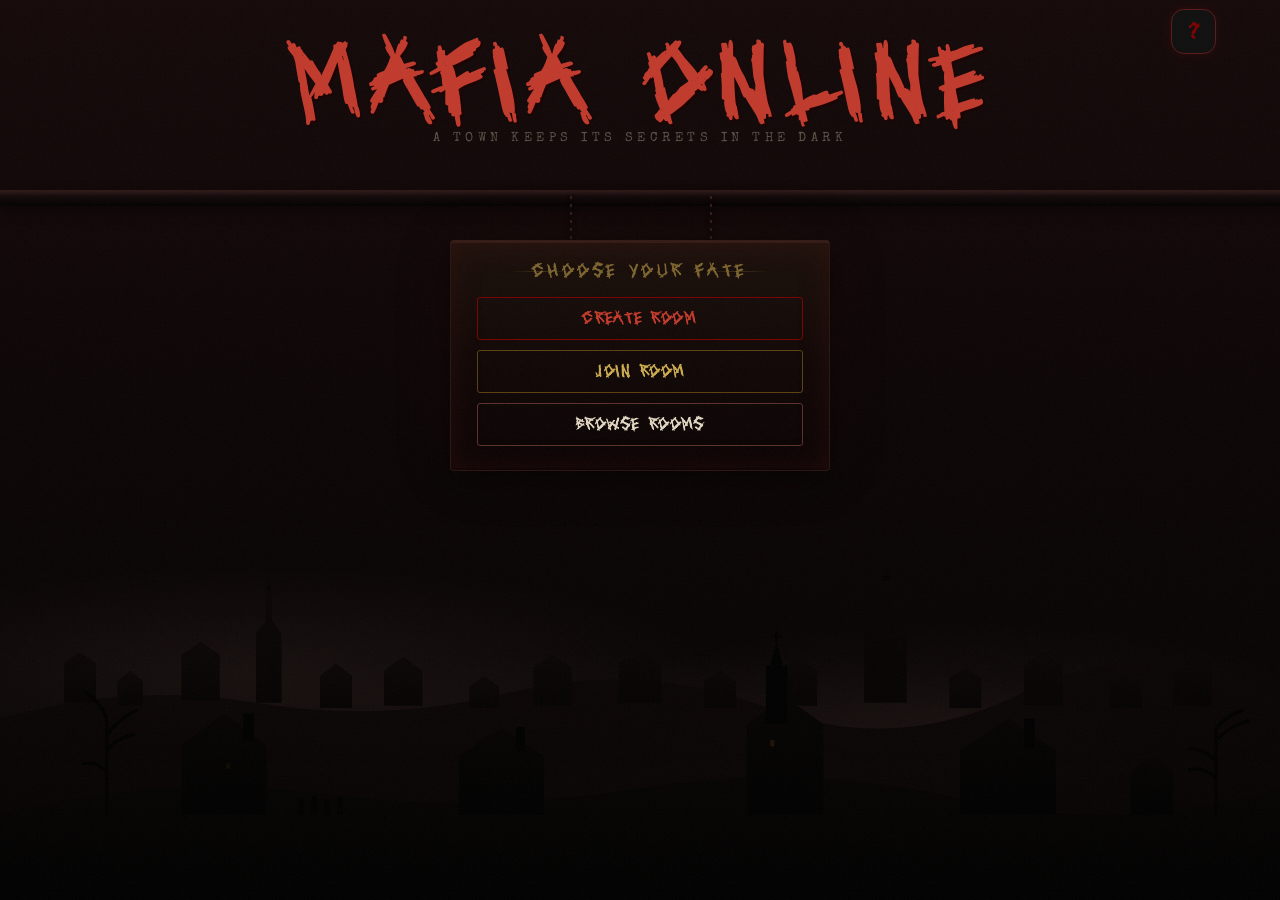
<file: client/index.html>
<!DOCTYPE html>
<html lang="en">
<head>
    <meta charset="UTF-8">
    <meta name="viewport" content="width=device-width, initial-scale=1.0">
    <title>Mafia Online</title>
    <link rel="preconnect" href="https://fonts.googleapis.com">
    <link rel="preconnect" href="https://fonts.gstatic.com" crossorigin>
    <link href="https://fonts.googleapis.com/css2?family=Cinzel:wght@700;900&family=Special+Elite&display=swap" rel="stylesheet">
    <link rel="stylesheet" href="styles.css?v=3">
</head>
<body class="title-mode">
    <!-- Permanent hilly village background -->
    <div class="hills-bg" aria-hidden="true">
      <svg viewBox="0 0 1920 760" preserveAspectRatio="xMidYMax slice">
        <!-- Far hills -->
        <g fill="#0a0303">
          <path d="M0 380 C 200 340, 360 360, 540 320 S 920 280, 1120 320 S 1520 350, 1740 310 L 1920 320 L 1920 760 L 0 760 Z"/>
          <rect x="290" y="333" width="14" height="14"/><polygon points="287,333 297,323 307,333"/>
          <rect x="710" y="298" width="12" height="12"/><polygon points="707,298 716,289 725,298"/>
          <rect x="730" y="300" width="10" height="10"/><polygon points="728,300 735,293 742,300"/>
          <rect x="1060" y="312" width="14" height="14"/><polygon points="1057,312 1067,302 1077,312"/>
          <rect x="1410" y="332" width="13" height="13"/><polygon points="1407,332 1416,322 1426,332"/>
        </g>
        <!-- Mid hills -->
        <g fill="#100404">
          <path d="M0 510 C 160 470, 320 490, 500 460 S 880 430, 1080 460 S 1500 500, 1740 470 L 1920 480 L 1920 760 L 0 760 Z"/>
          <rect x="240" y="473" width="22" height="22"/><polygon points="236,473 251,460 266,473"/>
          <rect x="640" y="442" width="24" height="24"/><polygon points="636,442 652,428 668,442"/>
          <rect x="990" y="448" width="26" height="22"/><polygon points="985,448 1003,432 1021,448"/>
          <rect x="855" y="430" width="18" height="32"/><polygon points="850,430 864,410 878,430"/><polygon points="861,394 866,410 856,410"/>
        </g>
        <!-- Foreground hills -->
        <g fill="#180707">
          <path d="M0 660 C 140 600, 320 630, 540 590 S 940 560, 1180 600 S 1560 660, 1760 620 L 1920 640 L 1920 760 L 0 760 Z"/>
          <rect x="80" y="600" width="40" height="36"/><polygon points="74,600 100,580 126,600"/>
          <rect x="380" y="582" width="46" height="42"/><polygon points="373,582 403,558 433,582"/>
          <rect x="780" y="556" width="24" height="46"/><polygon points="773,556 792,536 811,556"/><polygon points="788,510 794,536 782,536"/>
          <rect x="1070" y="586" width="44" height="38"/><polygon points="1063,586 1092,564 1121,586"/>
          <rect x="1450" y="614" width="38" height="34"/><polygon points="1444,614 1469,594 1494,614"/>
        </g>
      </svg>
    </div>

    <!-- SVG filter for torn paper edges (invisible, just defines the filter) -->
    <svg style="position:absolute;width:0;height:0;overflow:hidden" aria-hidden="true">
        <defs>
            <filter id="torn" x="-5%" y="-5%" width="110%" height="110%">
                <feTurbulence type="turbulence" baseFrequency="0.04" numOctaves="4" seed="15" result="noise"/>
                <feDisplacementMap in="SourceGraphic" in2="noise" scale="6" xChannelSelector="R" yChannelSelector="G"/>
            </filter>
        </defs>
    </svg>

    <!-- Scene silhouettes (shown one at a time on the right side) -->
    <!-- All SVGs sourced from svgrepo.com — CC0 / Public Domain or MIT licensed -->

    <!-- MENU: Village silhouette (matches title screen) -->
    <svg id="scene-menu" class="scene-svg scene-active" viewBox="0 0 1200 400" preserveAspectRatio="xMidYMax slice" fill="currentColor" xmlns="http://www.w3.org/2000/svg">
        <!-- Far village -->
        <g opacity=".85">
            <path d="M0,230 Q120,195 240,215 T480,205 T720,220 T960,205 T1200,215 L1200,400 L0,400 Z"/>
            <path d="M60,215 L60,178 L75,168 L90,178 L90,215 Z"/>
            <path d="M110,218 L110,195 L122,185 L134,195 L134,218 Z"/>
            <path d="M170,213 L170,170 L188,158 L206,170 L206,213 Z M182,190 L196,190 L196,213 L182,213 Z"/>
            <path d="M240,215 L240,150 L252,135 L264,150 L264,215 Z M249,110 L255,110 L255,150 L249,150 Z"/>
            <path d="M250,110 L252,98 L254,110 Z"/>
            <path d="M300,220 L300,190 L315,178 L330,190 L330,220 Z"/>
            <path d="M360,218 L360,185 L378,172 L396,185 L396,218 Z"/>
            <path d="M440,220 L440,200 L454,190 L468,200 L468,220 Z"/>
            <path d="M500,218 L500,182 L518,170 L536,182 L536,218 Z"/>
            <path d="M580,215 L580,178 L600,166 L620,178 L620,215 Z"/>
            <path d="M660,220 L660,195 L675,185 L690,195 L690,220 Z"/>
            <path d="M730,218 L730,185 L748,172 L766,185 L766,218 Z"/>
            <path d="M810,215 L810,148 L830,132 L850,148 L850,215 Z M824,100 L836,100 L836,148 L824,148 Z"/>
            <path d="M826,100 L830,85 L834,100 Z"/>
            <path d="M890,220 L890,192 L905,182 L920,192 L920,220 Z"/>
            <path d="M960,218 L960,180 L978,168 L996,180 L996,218 Z"/>
            <path d="M1040,220 L1040,195 L1055,185 L1070,195 L1070,220 Z"/>
            <path d="M1100,218 L1100,185 L1118,172 L1136,185 L1136,218 Z"/>
        </g>
        <!-- Near silhouette -->
        <path d="M0,320 Q150,280 300,300 T600,295 T900,305 T1200,295 L1200,400 L0,400 Z"/>
        <path d="M100,320 L100,230 M100,230 Q95,215 80,205 M100,260 Q110,248 125,245 M100,280 Q92,270 78,272 M100,245 Q112,230 128,222" stroke="currentColor" stroke-width="3" fill="none" stroke-linecap="round"/>
        <path d="M170,320 L170,255 L210,225 L250,255 L250,320 Z"/>
        <rect x="228" y="225" width="10" height="26"/>
        <path d="M280,320 L280,305 L285,305 L285,320 M292,320 L292,302 L297,302 L297,320 M304,320 L304,306 L309,306 L309,320 M316,320 L316,303 L321,303 L321,320"/>
        <path d="M430,320 L430,265 L470,238 L510,265 L510,320 Z"/>
        <rect x="484" y="238" width="8" height="22"/>
        <path d="M700,320 L700,235 L736,210 L772,235 L772,320 Z"/>
        <rect x="718" y="180" width="20" height="55"/>
        <path d="M722,180 L728,158 L734,180 Z"/>
        <path d="M727,148 L729,148 L729,158 L727,158 Z M723,152 L733,152 L733,154 L723,154 Z"/>
        <path d="M900,320 L900,260 L945,230 L990,260 L990,320 Z"/>
        <rect x="960" y="230" width="10" height="28"/>
        <path d="M1060,320 L1060,280 L1080,265 L1100,280 L1100,320 Z"/>
        <path d="M1140,320 L1140,240 M1140,240 Q1148,228 1165,222 M1140,270 Q1130,258 1115,258 M1140,250 Q1152,238 1170,232 M1140,285 Q1128,275 1115,278" stroke="currentColor" stroke-width="3" fill="none" stroke-linecap="round"/>
    </svg>

    <!-- LOBBY: Chalk outline murder scene (svgrepo.com/svg/322004) -->
    <svg id="scene-lobby" class="scene-svg" viewBox="0 0 512 512" fill="currentColor" xmlns="http://www.w3.org/2000/svg">
        <path d="M403.425 19.299L281.232 99.354l45.166 80.685-70.531 74.764-96.022 32.947-20.248 101.426-38.095 3 1.083 58.568 86.213-6.248 24.397-106.637 55.072-13.36 21.385 74.804 55.13 34.213-19.853 31.593 52.004 27.592 50.865-75.572-81.103-52.332-12.567-49.137 46.518-54.855 13.201 31.976-40.763 41.801 33.783 41.022 78.111-66.213-31.418-88.645c16.485-5.976 30.692-19.808 39.576-32.7 14.597-23.06 18.935-49.879 2.957-70.292-18.962-19.83-39.886-19.706-61.07-7.244-13.22 7.918-24.606 19.565-32.223 32.08l-15.91-25.639 66.899-45.408zm-178.12 16.584c-.37-.01-.735-.01-1.098.004-28.11 1.002-40.308 71.436-73.14 83.677-30.314 11.304-69.61-23.941-96.845-6.476-20.375 13.065-34.59 45.303-25.826 67.865 13.478 34.7 63.441 58.38 99.758 50.203 28.439-6.403 28.177-54.969 53.728-69.002 20.05-11.011 59.002 14.364 68.313-6.529 5.336-11.973-18.796-19.335-23.39-31.611-14.24-38.045 43.357-86.468-1.5-88.131zm-64.27 7.373c-17.951-.223-50.581 42.837-29.698 51.04 17.149.037 55.673-50.718 29.698-51.04zm236.369 1.508l12.387 21.312-67.307 45.686 44.123 71.1c5.973-23.32 19.118-45.365 37.666-56.91 14.959-8.169 27.974-8.762 37.826 3.122 17.114 23.72-6.151 56.46-23.598 69.092-11.466 7.922-17.522 6.155-30.341 4.799l35.7 100.728-54.706 46.373-11.916-14.47 37.77-38.73-28.995-70.223-71.627 84.468 16.62 64.983 71.613 46.209-31.567 46.9-20.576-10.916 19.18-30.521-64.608-40.092-24.224-84.744-82.694 20.062-23.91 104.512-53.99 3.914-.418-22.629 34.772-2.736 20.886-104.635 90.44-31.031 82.652-87.608c-14.476-25.855-28.95-51.712-43.424-77.568zM251.755 182.158c.505 16.04 29.413 13.718 27.041 1.24-2.017-10.614-27.317-10.017-27.04-1.24zm-49.714-4.19c-10.263.111-19.229 3.684-18.846 11.948 1.31 28.305 48.694 24.597 47.746 2.191-.368-8.698-15.706-14.28-28.9-14.138zm28.193 49.048c9.692 11.541 28.526-5.324 20.89-14.489-9.34-4.919-24.937 8.837-20.89 14.489z"/>
    </svg>

    <!-- DAY/VOTING: Crowd of 9 people with full bodies (svgrepo.com/svg/307255) — used for 6+ alive -->
    <svg id="scene-group-6" class="scene-svg" viewBox="0 0 256 256" fill="currentColor" xmlns="http://www.w3.org/2000/svg">
        <path d="M41,53.1c9.1,0,16.6,7.4,16.6,16.6S50.2,86.2,41,86.2s-16.6-7.4-16.6-16.6S31.9,53.1,41,53.1z M84.7,53.1c9.1,0,16.6,7.4,16.6,16.6s-7.4,16.6-16.6,16.6s-16.6-7.4-16.6-16.6S75.6,53.1,84.7,53.1z M62.2,11.9c9.1,0,16.6,7.4,16.6,16.6S71.4,45,62.2,45s-16.6-7.4-16.6-16.6S53.1,11.9,62.2,11.9z M106.9,11.9c9.1,0,16.6,7.4,16.6,16.6S116.1,45,106.9,45s-16.6-7.4-16.6-16.6S97.8,11.9,106.9,11.9z M149.3,11.9c9.1,0,16.6,7.4,16.6,16.6S158.5,45,149.3,45s-16.6-7.4-16.6-16.6S140.2,11.9,149.3,11.9z M191.5,11.9c9.1,0,16.6,7.4,16.6,16.6S200.7,45,191.5,45S175,37.6,175,28.5S182.4,11.9,191.5,11.9z M171.1,53.1c9.1,0,16.6,7.4,16.6,16.6s-7.4,16.6-16.6,16.6c-9.1,0-16.6-7.4-16.6-16.6S161.9,53.1,171.1,53.1z M126.1,53.1c9.1,0,16.6,7.4,16.6,16.6c0,9.1-7.4,16.6-16.6,16.6c-9.2,0-16.6-7.4-16.6-16.6C109.5,60.5,116.9,53.1,126.1,53.1z M214.6,53.1c9.1,0,16.6,7.4,16.6,16.6c0,9.1-7.4,16.6-16.6,16.6c-9.2,0-16.6-7.4-16.6-16.6C198.1,60.5,205.5,53.1,214.6,53.1z M41.1,53.5c9,0,16.3,7.3,16.3,16.3s-7.3,16.3-16.3,16.3s-16.3-7.3-16.3-16.3S32.1,53.5,41.1,53.5z M59.5,89.3H40.9H22.2c-11.3,0-18.5,9.3-18.5,21.1V164c0,9.7,12.7,9.7,12.7,0v-50.2c0-1.2,1-2,2-2c1.2,0,2,0.8,2,2v121.8c0,5,4,9.1,9.1,9.1c5,0,9.1-4,9.1-9.1v-60.6c0-1.2,1-2,2-2h0.4c1.2,0,2,1,2,2v60.6c0,5,4,9.1,9.1,9.1c5,0,9.1-4,9.1-9.1V113.7c0-1.2,1-2,2-2c1.2,0,2,1,2,2v50.4c0,9.7,12.7,9.7,12.7,0v-53.6C78.2,98.6,71.1,89.3,59.5,89.3z M144.7,89.3h-18.7h-18.7c-11.3,0-18.5,9.3-18.5,21.1V164c0,9.7,12.7,9.7,12.7,0v-50.2c0-1.2,1-2,2-2c1.2,0,2,0.8,2,2v121.8c0,5,4,9.1,9.1,9.1c5,0,9.1-4,9.1-9.1v-60.6c0-1.2,1-2,2-2h0.4c1.2,0,2,1,2,2v60.6c0,5,4,9.1,9.1,9.1c5,0,9.1-4,9.1-9.1V113.7c0-1.2,1-2,2-2c1.2,0,2,1,2,2v50.4c0,9.7,12.7,9.7,12.7,0v-53.6C163.4,98.6,156.3,89.3,144.7,89.3z M233.7,89.3h-18.7h-18.7c-11.3,0-18.5,9.3-18.5,21.1V164c0,9.7,12.7,9.7,12.7,0v-50.2c0-1.2,1-2,2-2c1.2,0,2,0.8,2,2v121.8c0,5,4,9.1,9.1,9.1c5,0,9.1-4,9.1-9.1v-60.6c0-1.2,1-2,2-2h0.4c1.2,0,2,1,2,2v60.6c0,5,4,9.1,9.1,9.1c5,0,9.1-4,9.1-9.1V113.7c0-1.2,1-2,2-2c1.2,0,2,1,2,2v50.4c0,9.7,12.7,9.7,12.7,0v-53.6C252.4,98.6,245.3,89.3,233.7,89.3z"/>
    </svg>

    <!-- DAY/VOTING: 5 people head/shoulder silhouettes (svgrepo.com/svg/125995) -->
    <svg id="scene-group-5" class="scene-svg" viewBox="0 0 80.13 80.13" fill="currentColor" xmlns="http://www.w3.org/2000/svg">
        <path d="M48.355,17.922c3.705,2.323,6.303,6.254,6.776,10.817c1.511,0.706,3.188,1.112,4.966,1.112c6.491,0,11.752-5.261,11.752-11.751c0-6.491-5.261-11.752-11.752-11.752C53.668,6.35,48.453,11.517,48.355,17.922z M40.656,41.984c6.491,0,11.752-5.262,11.752-11.752s-5.262-11.751-11.752-11.751c-6.49,0-11.754,5.262-11.754,11.752S34.166,41.984,40.656,41.984z M45.641,42.785h-9.972c-8.297,0-15.047,6.751-15.047,15.048v12.195l0.031,0.191l0.84,0.263c7.918,2.474,14.797,3.299,20.459,3.299c11.059,0,17.469-3.153,17.864-3.354l0.785-0.397h0.084V57.833C60.688,49.536,53.938,42.785,45.641,42.785z M65.084,30.653h-9.895c-0.107,3.959-1.797,7.524-4.47,10.088c7.375,2.193,12.771,9.032,12.771,17.11v3.758c9.77-0.358,15.4-3.127,15.771-3.313l0.785-0.398h0.084V45.699C80.13,37.403,73.38,30.653,65.084,30.653z M20.035,29.853c2.299,0,4.438-0.671,6.25-1.814c0.576-3.757,2.59-7.04,5.467-9.276c0.012-0.22,0.033-0.438,0.033-0.66c0-6.491-5.262-11.752-11.75-11.752c-6.492,0-11.752,5.261-11.752,11.752C8.283,24.591,13.543,29.853,20.035,29.853z M30.589,40.741c-2.66-2.551-4.344-6.097-4.467-10.032c-0.367-0.027-0.73-0.056-1.104-0.056h-9.971C6.75,30.653,0,37.403,0,45.699v12.197l0.031,0.188l0.84,0.265c6.352,1.983,12.021,2.897,16.945,3.185v-3.683C17.818,49.773,23.212,42.936,30.589,40.741z"/>
    </svg>

    <!-- DAY/VOTING: 4 people group (svgrepo.com/svg/148213) -->
    <svg id="scene-group-4" class="scene-svg" viewBox="0 0 17.924 17.924" fill="currentColor" xmlns="http://www.w3.org/2000/svg">
        <path d="M17.211,10.107c0,0-0.183-0.249-0.616-0.415c0,0-0.036-0.011-0.092-0.029c-0.386-0.181-0.752-0.297-0.752-0.297c-0.078-0.028-0.146-0.056-0.21-0.083c-0.261-0.13-0.45-0.279-0.45-0.279s-0.002-0.002-0.203-0.203c0.361-0.374,0.626-0.882,0.709-1.368c0.064-0.066,0.129-0.172,0.157-0.341c0.052-0.188,0.117-0.517,0.002-0.67c-0.007-0.008-0.013-0.015-0.02-0.022c0.108-0.396,0.246-1.214-0.244-1.772c-0.044-0.056-0.318-0.384-0.906-0.558l-0.28-0.097c-0.463-0.143-0.754-0.174-0.766-0.176c-0.021-0.002-0.043,0-0.063,0.005c-0.016,0.005-0.071,0.019-0.113,0.013c-0.111-0.016-0.277,0.041-0.307,0.053c-0.038,0.015-0.934,0.374-1.205,1.208c-0.025,0.067-0.134,0.422,0.01,1.292c-0.021,0.014-0.04,0.032-0.058,0.054c-0.116,0.153-0.051,0.48,0.002,0.669c0.027,0.167,0.092,0.272,0.155,0.339c0.072,0.48,0.302,0.942,0.605,1.296c0,0,0.23,0.398,0.259,0.435c0.729,1.08,0.821,3.162,0.83,3.396l0.001,0.015l-0.001,0.016c-0.012,0.728-0.374,0.981-0.568,1.065c-0.094,0.042-0.192,0.079-0.291,0.117c0.049-0.072,0.097-0.197,0.1-0.418c0,0-0.071-3.059-0.688-3.972c0,0-0.176-0.24-0.593-0.399c0,0-0.034-0.011-0.089-0.028c-0.37-0.174-0.722-0.285-0.722-0.285c-0.075-0.027-0.142-0.053-0.202-0.08c-0.25-0.125-0.433-0.268-0.433-0.268s-0.002-0.002-0.195-0.196c0.347-0.36,0.602-0.848,0.681-1.314c0.063-0.063,0.125-0.166,0.152-0.328c0.049-0.181,0.112-0.497,0.001-0.644c-0.006-0.007-0.012-0.014-0.018-0.021c0.104-0.381,0.236-1.167-0.235-1.704c-0.043-0.053-0.307-0.369-0.871-0.536l-0.27-0.092C8.97,3.348,8.69,3.317,8.678,3.316c-0.02-0.002-0.041,0-0.061,0.006C8.601,3.326,8.549,3.34,8.508,3.335c-0.106-0.016-0.266,0.039-0.294,0.05C8.178,3.399,7.317,3.744,7.056,4.546c-0.024,0.065-0.128,0.406,0.01,1.242C7.045,5.802,7.027,5.819,7.011,5.84C6.9,5.986,6.963,6.302,7.012,6.483c0.027,0.161,0.089,0.263,0.15,0.326c0.069,0.461,0.29,0.906,0.582,1.246L7.661,8.182L7.659,8.174L7.656,8.191C7.657,8.188,7.659,8.184,7.66,8.182v0.001L7.655,8.191C7.538,8.556,6.137,8.982,6.137,8.982C5.721,9.141,5.545,9.381,5.545,9.381c-0.616,0.913-0.688,3.971-0.688,3.971c0.003,0.219,0.05,0.342,0.097,0.414c-0.095-0.035-0.192-0.071-0.283-0.111c-0.194-0.084-0.557-0.339-0.568-1.066v-0.016v-0.016c0.009-0.234,0.102-2.314,0.817-3.376c0.039-0.054,0.167-0.214,0.403-0.379c0,0,0-0.001-0.001-0.001c0.361-0.374,0.626-0.882,0.709-1.368C6.095,7.367,6.16,7.261,6.189,7.092c0.052-0.188,0.117-0.517,0.001-0.67C6.184,6.414,6.177,6.407,6.171,6.4c0.108-0.396,0.246-1.214-0.244-1.772C5.886,4.572,5.611,4.244,5.023,4.07l-0.28-0.097C4.28,3.83,3.989,3.799,3.977,3.797c-0.021-0.002-0.043,0-0.063,0.005C3.898,3.808,3.843,3.822,3.8,3.816C3.69,3.8,3.524,3.857,3.494,3.869C3.456,3.883,2.561,4.242,2.289,5.077c-0.025,0.067-0.133,0.422,0.01,1.292C2.278,6.383,2.258,6.401,2.241,6.423c-0.116,0.153-0.05,0.48,0.001,0.669c0.027,0.167,0.092,0.272,0.155,0.339c0.072,0.48,0.302,0.942,0.606,1.296L2.917,8.859L2.915,8.85L2.911,8.868c0.001-0.003,0.004-0.007,0.005-0.01v0.001L2.911,8.868C2.79,9.248,1.332,9.691,1.332,9.691c-0.433,0.166-0.616,0.415-0.616,0.415C0.075,11.056,0,13.171,0,13.171c0.008,0.482,0.217,0.533,0.217,0.533c1.473,0.657,3.785,0.773,3.785,0.773c0.125,0.004,0.24-0.003,0.356-0.01l0.003,0.012c0,0,0.87-0.045,1.881-0.23c1.219,0.295,2.46,0.358,2.46,0.358c0.119,0.003,0.231-0.004,0.342-0.011l0.003,0.012c0,0,1.295-0.066,2.538-0.379c1.053,0.201,1.979,0.248,1.979,0.248c0.124,0.004,0.24-0.003,0.356-0.01l0.003,0.012c0,0,2.312-0.117,3.785-0.773c0,0,0.208-0.051,0.216-0.534C17.927,13.173,17.852,11.058,17.211,10.107z"/>
    </svg>

    <!-- DAY/VOTING: 2-3 people group icon (svgrepo.com/svg/439911) -->
    <svg id="scene-group-3" class="scene-svg" viewBox="0 0 24 24" fill="currentColor" xmlns="http://www.w3.org/2000/svg">
        <path fill-rule="evenodd" clip-rule="evenodd" d="M9 12C10.93 12 12.5 10.43 12.5 8.5C12.5 6.57 10.93 5 9 5C7.07 5 5.5 6.57 5.5 8.5C5.5 10.43 7.07 12 9 12ZM2 17.25C2 14.92 6.66 13.75 9 13.75C11.34 13.75 16 14.92 16 17.25V19H2V17.25ZM9 15.75C7.21 15.75 5.18 16.42 4.34 17H13.66C12.82 16.42 10.79 15.75 9 15.75ZM10.5 8.5C10.5 7.67 9.83 7 9 7C8.17 7 7.5 7.67 7.5 8.5C7.5 9.33 8.17 10 9 10C9.83 10 10.5 9.33 10.5 8.5ZM16.04 13.81C17.2 14.65 18 15.77 18 17.25V19H22V17.25C22 15.23 18.5 14.08 16.04 13.81ZM18.5 8.5C18.5 10.43 16.93 12 15 12C14.46 12 13.96 11.87 13.5 11.65C14.13 10.76 14.5 9.67 14.5 8.5C14.5 7.33 14.13 6.24 13.5 5.35C13.96 5.13 14.46 5 15 5C16.93 5 18.5 6.57 18.5 8.5Z"/>
    </svg>

    <!-- NIGHT: Knife silhouette (svgrepo.com/svg/33520) -->
    <svg id="scene-knife" class="scene-svg" viewBox="0 0 380.72 380.72" fill="currentColor" xmlns="http://www.w3.org/2000/svg">
        <path d="M363.179,0l4.984,4.926c0,0,18.16,64.972-155.33,238.462c-40.607-23.098-61.997,25.096-63.995,31.951c-8.842,8.83-100.246,98.887-100.246,98.887l-0.064-0.128c-0.058,0.128-0.116,0.244-0.238,0.349c-8.301,8.365-21.808,8.365-30.051,0c-8.302-8.25-8.302-21.797,0-30.034c0.058-0.128,0.18-0.244,0.284-0.244v-0.116c88.808-88.812,88.755-88.859,112.388-112.329C140.165,222.405,363.179,0,363.179,0z"/>
    </svg>

    <!-- NIGHT: Magnifying glass (svgrepo.com/svg/127033) -->
    <svg id="scene-magnifier" class="scene-svg" viewBox="0 0 490.4 490.4" fill="currentColor" xmlns="http://www.w3.org/2000/svg">
        <path d="M484.1,454.796l-110.5-110.6c29.8-36.3,47.6-82.8,47.6-133.4c0-116.3-94.3-210.6-210.6-210.6S0,94.496,0,210.796s94.3,210.6,210.6,210.6c50.8,0,97.4-18,133.8-48l110.5,110.5c12.9,11.8,25,4.2,29.2,0C492.5,475.596,492.5,463.096,484.1,454.796z M41.1,210.796c0-93.6,75.9-169.5,169.5-169.5s169.6,75.9,169.6,169.5s-75.9,169.5-169.5,169.5S41.1,304.396,41.1,210.796z"/>
    </svg>

    <!-- NIGHT: Medical cross (svgrepo.com/svg/342723) -->
    <svg id="scene-medic" class="scene-svg" viewBox="0 0 512 512" fill="currentColor" xmlns="http://www.w3.org/2000/svg">
        <path d="M344,16H168V168H16V344H168V496H344V344H496V168H344ZM464,200V312H312V464H200V312H48V200H200V48H312V200Z"/>
    </svg>

    <!-- ── Title Screen ─────────────────────────────────── -->
    <div id="title-screen">
        <div class="ts-fog"></div>

        <svg class="ts-village" viewBox="0 0 1200 400" preserveAspectRatio="xMidYMax slice" aria-hidden="true">
            <defs>
                <linearGradient id="vg-far" x1="0" x2="0" y1="0" y2="1">
                    <stop offset="0" stop-color="#0a0504"/>
                    <stop offset="1" stop-color="#030101"/>
                </linearGradient>
                <linearGradient id="vg-near" x1="0" x2="0" y1="0" y2="1">
                    <stop offset="0" stop-color="#050302"/>
                    <stop offset="1" stop-color="#000"/>
                </linearGradient>
            </defs>
            <!-- Far village -->
            <g fill="url(#vg-far)" opacity=".85">
                <path d="M0,230 Q120,195 240,215 T480,205 T720,220 T960,205 T1200,215 L1200,400 L0,400 Z"/>
                <path d="M60,215 L60,178 L75,168 L90,178 L90,215 Z"/>
                <path d="M110,218 L110,195 L122,185 L134,195 L134,218 Z"/>
                <path d="M170,213 L170,170 L188,158 L206,170 L206,213 Z M182,190 L196,190 L196,213 L182,213 Z"/>
                <path d="M240,215 L240,150 L252,135 L264,150 L264,215 Z M249,110 L255,110 L255,150 L249,150 Z"/>
                <path d="M250,110 L252,98 L254,110 Z"/>
                <path d="M300,220 L300,190 L315,178 L330,190 L330,220 Z"/>
                <path d="M360,218 L360,185 L378,172 L396,185 L396,218 Z"/>
                <path d="M440,220 L440,200 L454,190 L468,200 L468,220 Z"/>
                <path d="M500,218 L500,182 L518,170 L536,182 L536,218 Z"/>
                <path d="M580,215 L580,178 L600,166 L620,178 L620,215 Z"/>
                <path d="M660,220 L660,195 L675,185 L690,195 L690,220 Z"/>
                <path d="M730,218 L730,185 L748,172 L766,185 L766,218 Z"/>
                <path d="M810,215 L810,148 L830,132 L850,148 L850,215 Z M824,100 L836,100 L836,148 L824,148 Z"/>
                <path d="M826,100 L830,85 L834,100 Z"/>
                <path d="M890,220 L890,192 L905,182 L920,192 L920,220 Z"/>
                <path d="M960,218 L960,180 L978,168 L996,180 L996,218 Z"/>
                <path d="M1040,220 L1040,195 L1055,185 L1070,195 L1070,220 Z"/>
                <path d="M1100,218 L1100,185 L1118,172 L1136,185 L1136,218 Z"/>
            </g>
            <!-- Near silhouette -->
            <g fill="url(#vg-near)">
                <path d="M0,320 Q150,280 300,300 T600,295 T900,305 T1200,295 L1200,400 L0,400 Z"/>
                <path d="M100,320 L100,230 M100,230 Q95,215 80,205 M100,260 Q110,248 125,245 M100,280 Q92,270 78,272 M100,245 Q112,230 128,222 M100,275 L100,275" stroke="#000" stroke-width="3" fill="none" stroke-linecap="round"/>
                <path d="M170,320 L170,255 L210,225 L250,255 L250,320 Z"/>
                <rect x="228" y="225" width="10" height="26" fill="#000"/>
                <path d="M280,320 L280,305 L285,305 L285,320 M292,320 L292,302 L297,302 L297,320 M304,320 L304,306 L309,306 L309,320 M316,320 L316,303 L321,303 L321,320" fill="#000"/>
                <path d="M430,320 L430,265 L470,238 L510,265 L510,320 Z"/>
                <rect x="484" y="238" width="8" height="22" fill="#000"/>
                <path d="M700,320 L700,235 L736,210 L772,235 L772,320 Z"/>
                <rect x="718" y="180" width="20" height="55" fill="#000"/>
                <path d="M722,180 L728,158 L734,180 Z" fill="#000"/>
                <path d="M727,148 L729,148 L729,158 L727,158 Z M723,152 L733,152 L733,154 L723,154 Z" fill="#000"/>
                <path d="M900,320 L900,260 L945,230 L990,260 L990,320 Z"/>
                <rect x="960" y="230" width="10" height="28" fill="#000"/>
                <path d="M1060,320 L1060,280 L1080,265 L1100,280 L1100,320 Z"/>
                <path d="M1140,320 L1140,240 M1140,240 Q1148,228 1165,222 M1140,270 Q1130,258 1115,258 M1140,250 Q1152,238 1170,232 M1140,285 Q1128,275 1115,278" stroke="#000" stroke-width="3" fill="none" stroke-linecap="round"/>
            </g>
            <!-- Flickering windows -->
            <rect x="722" y="250" width="4" height="6" fill="#3a2008" opacity=".7">
                <animate attributeName="opacity" values=".7;.3;.7;.6;.7" dur="3s" repeatCount="indefinite"/>
            </rect>
            <rect x="212" y="272" width="4" height="5" fill="#3a2008" opacity=".6">
                <animate attributeName="opacity" values=".6;.2;.6;.5;.6" dur="4.5s" repeatCount="indefinite"/>
            </rect>
        </svg>

        <div class="ts-flash"></div>
        <div class="ts-rain" id="ts-rain"></div>

        <div class="ts-title-area">
            <h1>Mafia Online</h1>
            <div class="ts-sub">A town keeps its secrets in the dark</div>
        </div>

        <div class="ts-sign-rig">
            <div class="ts-crossbar"></div>
            <div class="ts-sign-swing">
                <div class="ts-chain ts-chain-l"></div>
                <div class="ts-chain ts-chain-r"></div>
                <div class="ts-sign-board">
                    <div class="ts-sign-label">Choose Your Fate</div>
                    <div class="ts-btn-stack">
                        <button class="ts-btn ts-btn-create" onclick="gameClient.showCreateRoom()">Create Room</button>
                        <button class="ts-btn ts-btn-join" onclick="gameClient.showJoinRoom()">Join Room</button>
                        <button class="ts-btn ts-btn-browse" onclick="gameClient.showRoomList()">Browse Rooms</button>
                    </div>
                </div>
            </div>
        </div>
    </div>

    <div class="board-fly" id="board-fly">
    <!-- Game mode crossbar + chains (hidden in title-mode via CSS) -->
    <div class="game-sign-rig" id="game-sign-rig" aria-hidden="true">
      <div class="game-crossbar"></div>
      <div class="game-chain game-chain-l"></div>
      <div class="game-chain game-chain-r"></div>
    </div>
    <div class="container">

        <!-- Title with flanking weapon silhouettes -->
        <div class="title-area">
            <!-- Dagger (pointing up) -->
            <svg class="weapon-icon" width="22" height="64" viewBox="0 0 22 64" fill="currentColor" xmlns="http://www.w3.org/2000/svg">
                <path d="M11,1 L14,34 L11,38 L8,34 Z"/>
                <path d="M3,36 L19,36 L18,41 L4,41 Z"/>
                <rect x="8" y="41" width="6" height="17" rx="1.5"/>
                <ellipse cx="11" cy="61" rx="6" ry="3"/>
            </svg>

            <h1>Mafia Online</h1>

            <!-- Pistol (pointing left) -->
            <svg class="weapon-icon" width="72" height="48" viewBox="0 0 72 48" fill="currentColor" xmlns="http://www.w3.org/2000/svg">
                <rect x="2" y="15" width="34" height="9" rx="2"/>
                <rect x="30" y="10" width="22" height="18" rx="2"/>
                <path d="M34,28 L49,28 L53,46 L32,46 Z"/>
                <path d="M51,10 L57,5 L61,9 L55,15 Z"/>
                <path d="M37,28 Q50,33 50,46" stroke="currentColor" stroke-width="3" fill="none" stroke-linecap="round"/>
                <line x1="42" y1="28" x2="41" y2="37" stroke="currentColor" stroke-width="2.5" stroke-linecap="round"/>
            </svg>
        </div>

        <!-- Decorative separator with crossed weapons -->
        <div class="title-rule">
            <svg width="14" height="14" viewBox="0 0 14 14" fill="currentColor" xmlns="http://www.w3.org/2000/svg">
                <path d="M1,1 L13,13 M13,1 L1,13" stroke="currentColor" stroke-width="1.5" stroke-linecap="round"/>
                <circle cx="7" cy="7" r="2"/>
            </svg>
        </div>

        <!-- ── Main Menu ──────────────────────────────────── -->
        <div id="main-menu" class="menu-section hidden">
            <h2>Choose Your Fate</h2>
            <button id="create-room-btn" class="btn btn-danger">Create New Room</button>
            <button id="join-room-btn" class="btn btn-secondary">Join Room</button>
            <button id="list-rooms-btn" class="btn btn-info">Browse Rooms</button>
        </div>

        <!-- ── Create Room ───────────────────────────────── -->
        <div id="create-room-section" class="menu-section hidden">
            <h2>Create New Room</h2>
            <div class="form-group">
                <label for="creator-name">Your Name</label>
                <input type="text" id="creator-name" placeholder="3–12 characters" minlength="3" maxlength="12">
            </div>
            <div class="form-group">
                <label for="join-code">Join Code (optional)</label>
                <input type="text" id="join-code" placeholder="4–12 chars (or leave empty)" minlength="4" maxlength="12">
            </div>
            <div class="form-group">
                <label for="min-players">Min Players</label>
                <input type="number" id="min-players" value="4" min="4" max="12">
            </div>
            <div class="form-group">
                <label for="max-players">Max Players</label>
                <input type="number" id="max-players" value="12" min="4" max="12">
            </div>
            <div class="form-group">
                <label for="day-duration">Discussion Time (seconds)</label>
                <input type="number" id="day-duration" value="30" min="10" max="120">
            </div>
            <div class="form-group">
                <label for="mafia-count">Mafia Count</label>
                <select id="mafia-count">
                    <option value="1" selected>1</option>
                    <option value="2">2 (need ≥6 players)</option>
                    <option value="3">3 (need ≥8 players)</option>
                </select>
            </div>
            <div class="form-group">
                <div id="turnstile-create"></div>
            </div>
            <div class="form-group">
                <label>Visibility</label>
                <div class="visibility-toggle">
                    <button type="button" class="vis-opt active" id="vis-public">Public</button>
                    <button type="button" class="vis-opt" id="vis-private">Private</button>
                </div>
            </div>
            <button id="submit-create-room" class="btn btn-danger">Create Room</button>
            <button id="back-from-create" class="btn btn-secondary">Back</button>
        </div>

        <!-- ── Join Room ─────────────────────────────────── -->
        <div id="join-room-section" class="menu-section hidden">
            <h2>Join Room</h2>
            <div class="form-group">
                <label for="room-code">Room Code</label>
                <input type="text" id="room-code" placeholder="4–12 characters" minlength="4" maxlength="12">
            </div>
            <div class="form-group">
                <label for="player-name">Your Name</label>
                <input type="text" id="player-name" placeholder="3–12 characters" minlength="3" maxlength="12">
            </div>
            <div class="form-group">
                <div id="turnstile-join"></div>
            </div>
            <button id="submit-join-room" class="btn btn-danger">Enter Room</button>
            <button id="back-from-join" class="btn btn-secondary">Back</button>
        </div>

        <!-- ── Room List ──────────────────────────────────── -->
        <div id="room-list-section" class="menu-section hidden">
            <h2>Open Rooms</h2>
            <div id="rooms-list" class="rooms-list"></div>
            <button id="refresh-rooms" class="btn btn-info">Refresh</button>
            <button id="back-from-list" class="btn btn-secondary">Back</button>
        </div>

        <!-- ── Game Room ──────────────────────────────────── -->
        <div id="game-room-section" class="menu-section hidden">
            <!-- Day/Night phase clock — spins on phase transitions -->
            <svg id="phase-clock" class="phase-clock clock-hidden" viewBox="0 0 100 100" xmlns="http://www.w3.org/2000/svg">
                <!-- Day half (top) -->
                <path d="M2,50 A48,48 0 0,1 98,50 Z" fill="#1a1400"/>
                <!-- Night half (bottom) -->
                <path d="M98,50 A48,48 0 0,1 2,50 Z" fill="#0a0a1a"/>
                <!-- Ring -->
                <circle cx="50" cy="50" r="48" fill="none" stroke="#3a1010" stroke-width="2"/>
                <!-- Divider -->
                <line x1="2" y1="50" x2="98" y2="50" stroke="#3a1010" stroke-width="1" opacity="0.5"/>
                <!-- Sun (top) -->
                <circle cx="50" cy="22" r="7" fill="none" stroke="#c9a84c" stroke-width="1.5" opacity="0.5"/>
                <g stroke="#c9a84c" stroke-width="1" opacity="0.3">
                    <line x1="50" y1="11" x2="50" y2="7"/>
                    <line x1="59" y1="14" x2="63" y2="11"/>
                    <line x1="41" y1="14" x2="37" y2="11"/>
                    <line x1="61" y1="22" x2="65" y2="22"/>
                    <line x1="39" y1="22" x2="35" y2="22"/>
                </g>
                <!-- Moon (bottom) -->
                <path d="M45,78 Q55,68 45,62 Q57,66 57,72 Q57,80 45,78Z" fill="#6666aa" opacity="0.4"/>
                <!-- Stars -->
                <circle cx="36" cy="68" r="1" fill="#8888cc" opacity="0.35"/>
                <circle cx="62" cy="82" r="0.8" fill="#8888cc" opacity="0.3"/>
                <circle cx="40" cy="86" r="0.7" fill="#8888cc" opacity="0.25"/>
                <!-- Hand -->
                <line id="clock-hand" x1="50" y1="50" x2="50" y2="10" stroke="#c0392b" stroke-width="3" stroke-linecap="round"/>
                <!-- Center -->
                <circle cx="50" cy="50" r="4" fill="#8b0000"/>
                <circle cx="50" cy="50" r="2" fill="#c0392b"/>
            </svg>
            <h2>The Room</h2>
            <div id="room-info">
                <p><strong>Code:</strong> <span id="current-room-code"></span> <span id="room-visibility-badge" class="visibility-badge"></span></p>
                <p><strong>Players:</strong> <span id="player-count">0</span> / <span id="max-players-display">0</span></p>
                <p><strong>Phase:</strong> <span id="game-phase">LOBBY</span></p>
            </div>
            <div id="role-banner" class="role-banner hidden"></div>
            <div id="players-list" class="players-list"></div>
            <div id="phase-actions" class="phase-actions"></div>
            <div id="game-actions">
                <button id="start-game-btn" class="btn btn-danger hidden">Start Game</button>
                <button id="leave-room-btn" class="btn btn-secondary">Leave Room</button>
            </div>
        </div>

        <!-- ── Messages ───────────────────────────────────── -->
        <div id="messages" class="messages"></div>

    </div>
    </div><!-- end .board-fly -->

    <!-- ── Help / Tutorial (fixed, top-right) ───────────── -->
    <button id="help-toggle-btn" aria-label="How to play">?</button>
    <div id="help-panel">
        <div id="help-title">How to Play</div>
        <div id="help-content">
            <h3>The Goal</h3>
            <p><strong>Town</strong> wins by eliminating all Mafia.<br>
               <strong>Mafia</strong> wins when their count equals or outnumbers the remaining Town.</p>

            <h3>Phase Flow</h3>
            <p>Lobby → Night → Day → Voting → (repeat until someone wins)</p>

            <h3>Roles</h3>

            <div class="help-role help-role-mafia">
                <div class="help-role-name">Mafia</div>
                <p>Each night, Mafia secretly vote together to eliminate one Town player. During the Mafia phase you can chat privately with your allies. During the day, blend in and misdirect Town.</p>
            </div>

            <div class="help-role help-role-detective">
                <div class="help-role-name">Detective <span class="help-req">(5+ players)</span></div>
                <p>Each night, secretly investigate one player to learn their exact role. Only you see the result. Use it wisely — accusing too early tips off the Mafia.</p>
            </div>

            <div class="help-role help-role-doctor">
                <div class="help-role-name">Doctor <span class="help-req">(6+ players)</span></div>
                <p>Each night, choose one player to protect. If Mafia targets them that night, they survive. You cannot protect the same player two nights in a row.</p>
            </div>

            <div class="help-role help-role-citizen">
                <div class="help-role-name">Citizen</div>
                <p>No night ability. Your power is in debate. Listen carefully during the day, identify suspicious behaviour, and vote to eliminate Mafia.</p>
            </div>

            <h3>Night Phase</h3>
            <p>Three sub-phases run in order: Mafia vote → Detective investigates → Doctor protects. Each sub-phase auto-advances when all relevant players have acted (or skipped).</p>

            <h3>Day Phase</h3>
            <p>Everyone can chat and discuss. The host controls a countdown timer. When it reaches zero (or the host ends it early), the game moves to voting.</p>

            <h3>Voting Phase</h3>
            <p>Each player votes to eliminate someone, or skips. The player with the most votes is eliminated. A tie spares everyone. Voting auto-resolves once all alive players have voted.</p>

            <h3>Chat Channels</h3>
            <p><strong>General</strong> — all players during lobby, day, and voting.<br>
               <strong>Mafia Night</strong> — Mafia only, during the Mafia night phase.<br>
               <strong>Dead</strong> — eliminated players, visible only to other dead players.</p>

            <h3>Tips</h3>
            <ul>
                <li>The room code lets friends join a private game directly.</li>
                <li>Mafia should spread suspicion early to avoid being voted out.</li>
                <li>The Detective should share findings carefully — announcing too early makes you a target.</li>
                <li>The Doctor should consider protecting themselves or the Detective.</li>
            </ul>
        </div>
    </div>

    <!-- ── Chat (fixed, top-right of viewport) ──────────── -->
    <button id="chat-toggle-btn" aria-label="Open chat">
        <svg xmlns="http://www.w3.org/2000/svg" viewBox="0 0 24 24" fill="currentColor">
            <path d="M20 2H4C2.9 2 2 2.9 2 4v18l4-4h14c1.1 0 2-.9 2-2V4c0-1.1-.9-2-2-2z"/>
        </svg>
    </button>
    <div id="chat-panel">
        <div id="chat-channel-label"></div>
        <ul id="chat-log"></ul>
        <form id="chat-form">
            <label for="chat-input" class="sr-only">Chat message</label>
            <input id="chat-input" type="text" maxlength="200" placeholder="Say something..." autocomplete="off" />
        </form>
    </div>

    <!-- ── Game Over Overlay ─────────────────────────────── -->
    <div id="game-over-overlay" class="game-over-overlay hidden">
        <div class="game-over-content">
            <div id="game-over-verdict" class="game-over-verdict"></div>
            <div id="game-over-subtitle" class="game-over-subtitle"></div>
            <div id="game-over-players" class="game-over-players"></div>
            <div class="game-over-actions">
                <button id="go-play-again-btn" class="btn btn-success game-over-btn" onclick="gameClient.playAgainVote()">Play Again</button>
                <button id="go-return-btn" class="btn btn-secondary game-over-btn" onclick="gameClient.returnToLobby()">Return to Lobby</button>
            </div>
        </div>
    </div>

<script>
(function(){
    var rain = document.getElementById('ts-rain');
    for(var i=0;i<60;i++){
        var s=document.createElement('span');
        var h=12+Math.random()*22;
        s.style.left=Math.random()*100+'%';
        s.style.height=h+'px';
        s.style.opacity=.25+Math.random()*.5;
        s.style.animationDuration=(0.45+Math.random()*0.6)+'s';
        s.style.animationDelay=(-Math.random()*1.2)+'s';
        rain.appendChild(s);
    }
    window.layoutSign=function(){
        var h1=document.querySelector('#title-screen .ts-title-area h1');
        var sub=document.querySelector('#title-screen .ts-sub');
        if(!h1||!sub) return;
        var titleTop=h1.getBoundingClientRect().top;
        var subBottom=sub.getBoundingClientRect().bottom;
        document.getElementById('title-screen').style.setProperty('--bar-top',(subBottom+titleTop)+'px');
    };
    window.layoutSign();
    window.addEventListener('resize',window.layoutSign);
    if(document.fonts&&document.fonts.ready) document.fonts.ready.then(layoutSign);
})();
</script>
<script src="script.js?v=3"></script>
<script src="https://challenges.cloudflare.com/turnstile/v0/api.js?render=explicit" async defer></script>
</body>
</html>
</file>
<file: client/styles.css>
/* Mafia Online Game Styles — Noir Red/Black Theme */

@font-face {
    font-family: 'HelpMe';
    src: url('fonts/HelpMe.ttf') format('truetype');
    font-weight: normal;
    font-style: normal;
    font-display: swap;
}

@import url('https://fonts.googleapis.com/css2?family=Cinzel:wght@700;900&family=Special+Elite&display=swap');

.sr-only {
    position: absolute;
    width: 1px;
    height: 1px;
    padding: 0;
    margin: -1px;
    overflow: hidden;
    clip: rect(0,0,0,0);
    white-space: nowrap;
    border: 0;
}

:root {
    --bg:           #000000;
    --bg-card:      #0f0f0f;
    --bg-elevated:  #181818;
    --bg-input:     #0a0a0a;
    --red:          #c0392b;
    --red-bright:   #e74c3c;
    --red-dark:     #7c0000;
    --red-deeper:   #3e0000;
    --red-glow:     rgba(192, 57, 43, 0.35);
    --gold:         #c9a84c;
    --text:         #e0d4c0;
    --text-muted:   #7a6e60;
    --border:       #2a2020;
    --border-red:   #5a1a1a;
}

* {
    margin: 0;
    padding: 0;
    box-sizing: border-box;
}

/* ── Custom Scrollbars ──────────────────────────────── */

::-webkit-scrollbar { width: 5px; height: 5px; }
::-webkit-scrollbar-track { background: #050000; }
::-webkit-scrollbar-thumb { background: #3a0808; border-radius: 2px; }
::-webkit-scrollbar-thumb:hover { background: var(--red-dark); }

body {
    font-family: 'Special Elite', Georgia, serif;
    background: radial-gradient(ellipse 120% 100% at 50% 0%, #1a0000 0%, #0a0000 35%, #000000 70%);
    background-attachment: fixed;
    min-height: 100vh;
    display: flex;
    flex-direction: column;
    justify-content: flex-start;
    align-items: center;
    padding: 0;
    color: var(--text);
    position: relative;
    overflow-x: hidden;
}

body::after {
    content: '';
    position: fixed;
    inset: 0;
    pointer-events: none;
    z-index: 9999;
    opacity: 0.04;
    background-image: url("data:image/svg+xml,%3Csvg viewBox='0 0 256 256' xmlns='http://www.w3.org/2000/svg'%3E%3Cfilter id='noise'%3E%3CfeTurbulence type='fractalNoise' baseFrequency='0.85' numOctaves='4' stitchTiles='stitch'/%3E%3C/filter%3E%3Crect width='100%25' height='100%25' filter='url(%23noise)'/%3E%3C/svg%3E");
    background-size: 200px;
}

/* ── Scene Silhouettes (right side) ───────────────── */

.scene-svg {
    position: fixed;
    right: 4vw;
    top: 50%;
    transform: translateY(-50%) scale(1);
    height: 75vh;
    width: auto;
    max-width: 40vw;
    pointer-events: none;
    z-index: 0;
    color: #8b0000;
    opacity: 0;
    transition: opacity 0.6s ease, transform 0.6s ease;
}

/* Active scene */
.scene-svg.scene-active {
    opacity: 0.14;
    transform: translateY(-50%) scale(1);
}

/* Exiting scene — shrinks away */
.scene-svg.scene-exit {
    opacity: 0;
    transform: translateY(-50%) scale(0.85);
}

/* Village scene — full-width bottom strip instead of right-side silhouette */
#scene-menu {
    right: 0;
    left: 0;
    top: auto;
    bottom: 0;
    width: 100%;
    height: 35vh;
    max-width: 100%;
    transform: none;
}
#scene-menu.scene-active {
    opacity: 0.18;
    transform: none;
}
#scene-menu.scene-exit {
    opacity: 0;
    transform: none;
}

/* ── Torn Paper Container ───────────────────────────── */

.container {
    background: var(--bg-card);
    padding: 36px 32px 28px;
    max-width: 600px;
    width: 100%;
    position: relative;
    z-index: 1;
    overflow: visible;
    /* Inner blood-stain vignette */
    box-shadow: inset 0 0 40px rgba(60,0,0,0.25);
}

/* Torn rough edge — a slightly larger pseudo behind the container with SVG displacement */
.container::before {
    content: '';
    position: absolute;
    inset: -5px;
    background: var(--bg-card);
    border: 2px solid rgba(90, 26, 26, 0.5);
    filter: url(#torn);
    z-index: -1;
    box-shadow:
        0 0 50px rgba(139,0,0,0.2),
        0 25px 80px rgba(0,0,0,0.7);
}

/* Blood drips seeping down from the top edge */
.container::after {
    content: '';
    position: absolute;
    top: -2px;
    left: 0;
    right: 0;
    height: 80px;
    background:
        radial-gradient(3px 28px at 12% 0%, rgba(120,0,0,0.7) 0%, transparent 100%),
        radial-gradient(4px 48px at 30% 0%, rgba(139,0,0,0.5) 0%, transparent 100%),
        radial-gradient(2px 20px at 52% 0%, rgba(100,0,0,0.4) 0%, transparent 100%),
        radial-gradient(5px 55px at 70% 0%, rgba(139,0,0,0.6) 0%, transparent 100%),
        radial-gradient(3px 22px at 88% 0%, rgba(110,0,0,0.35) 0%, transparent 100%),
        linear-gradient(to bottom, rgba(100,0,0,0.25) 0%, transparent 5px);
    pointer-events: none;
    z-index: 3;
}

/* ── Title ──────────────────────────────────────────── */

.title-area {
    display: flex;
    align-items: center;
    justify-content: center;
    gap: 16px;
    margin-bottom: 10px;
}

h1 {
    font-family: 'HelpMe', 'Times New Roman', serif;
    font-weight: 900;
    text-align: center;
    color: var(--red);
    font-size: 2.4em;
    letter-spacing: 0.12em;
    text-shadow: 2px 2px 0 #1a0000;
    line-height: 1;
}

.weapon-icon {
    color: var(--red-dark);
    opacity: 0.7;
    flex-shrink: 0;
    filter: drop-shadow(0 0 4px rgba(139,0,0,0.5));
}

/* Decorative rule under title */
.title-rule {
    display: flex;
    align-items: center;
    gap: 12px;
    margin: 10px 0 28px;
    color: var(--red-dark);
    opacity: 0.6;
}
.title-rule::before,
.title-rule::after {
    content: '';
    flex: 1;
    height: 1px;
    background: linear-gradient(90deg, transparent, var(--red-dark), transparent);
}
.title-rule svg {
    flex-shrink: 0;
}

h2 {
    font-family: 'HelpMe', 'Times New Roman', serif;
    font-weight: 700;
    color: var(--text);
    margin-bottom: 22px;
    text-align: center;
    font-size: 1.2em;
    letter-spacing: 0.1em;
    text-transform: uppercase;
}

/* ── Section Transitions ────────────────────────────── */

/* Section-level transitions removed — board-level slide handles animation */
.section-enter { /* instant; board-level slide handles the animation */ }
.section-exit  { /* instant */ }

/* ── Layout ─────────────────────────────────────────── */

.menu-section {
    text-align: center;
}

.hidden {
    display: none !important;
}

/* ── Forms ──────────────────────────────────────────── */

.form-group {
    margin-bottom: 16px;
    text-align: left;
}

label {
    display: block;
    margin-bottom: 6px;
    font-size: 0.82em;
    font-weight: bold;
    letter-spacing: 0.08em;
    text-transform: uppercase;
    color: var(--text-muted);
}

input[type="text"],
input[type="number"] {
    width: 100%;
    padding: 10px 12px;
    background: var(--bg-input);
    border: 1px solid var(--border-red);
    border-radius: 3px;
    font-size: 15px;
    font-family: 'Special Elite', Georgia, serif;
    color: var(--text);
    transition: border-color 0.25s, box-shadow 0.25s;
}

/* Replace white browser spinners with themed ones */
input[type="number"]::-webkit-inner-spin-button,
input[type="number"]::-webkit-outer-spin-button {
    -webkit-appearance: none;
    appearance: none;
    margin: 0;
    width: 22px;
    background: var(--bg-input);
    background-image: url("data:image/svg+xml,%3Csvg xmlns='http://www.w3.org/2000/svg' viewBox='0 0 10 14'%3E%3Cpath d='M5 2l4 4H1z' fill='%23c0392b'/%3E%3Cpath d='M5 12l4-4H1z' fill='%23c0392b'/%3E%3C/svg%3E");
    background-repeat: no-repeat;
    background-position: center;
    background-size: 10px 14px;
    border-left: 1px solid var(--border-red);
    cursor: pointer;
    opacity: 1;
}
input[type="number"] {
    -moz-appearance: textfield;
    padding-right: 0;
}

input[type="text"]::placeholder,
input[type="number"]::placeholder {
    color: #3a3030;
}

input[type="text"]:focus,
input[type="number"]:focus {
    outline: none;
    border-color: var(--red);
    box-shadow: 0 0 0 2px rgba(192,57,43,0.2), 0 0 12px rgba(139,0,0,0.15);
}

select {
    width: 100%;
    padding: 10px 36px 10px 12px;
    background-color: var(--bg-input) !important;
    background-image: url("data:image/svg+xml,%3Csvg xmlns='http://www.w3.org/2000/svg' width='12' height='8' viewBox='0 0 12 8'%3E%3Cpath d='M1 1l5 5 5-5' stroke='%23c0392b' stroke-width='2.5' fill='none' stroke-linecap='round' stroke-linejoin='round'/%3E%3C/svg%3E") !important;
    background-repeat: no-repeat !important;
    background-position: right 12px center !important;
    border: 1px solid var(--border-red);
    border-radius: 3px;
    font-size: 15px;
    font-family: 'Special Elite', Georgia, serif;
    color: var(--text);
    -webkit-appearance: none !important;
    -moz-appearance: none !important;
    appearance: none !important;
    cursor: pointer;
    transition: border-color 0.25s, box-shadow 0.25s;
}

select:focus {
    outline: none;
    border-color: var(--red);
    box-shadow: 0 0 0 2px rgba(192,57,43,0.2), 0 0 12px rgba(139,0,0,0.15);
}

/* IE/Edge legacy: hide the default dropdown button */
select::-ms-expand {
    display: none;
}

select option {
    background-color: #0f0808;
    color: var(--text);
}

/* ── Visibility Toggle ──────────────────────────────── */

.visibility-toggle {
    display: flex;
    border: 1px solid var(--border-red);
    border-radius: 3px;
    overflow: hidden;
}

.vis-opt {
    flex: 1;
    padding: 10px 12px;
    background: var(--bg-input);
    border: none;
    font-size: 15px;
    font-family: 'Special Elite', Georgia, serif;
    color: var(--text-muted);
    cursor: pointer;
    transition: background 0.2s, color 0.2s;
}

.vis-opt + .vis-opt {
    border-left: 1px solid var(--border-red);
}

.vis-opt.active {
    background: var(--red-deeper);
    color: var(--text);
}

.vis-opt:hover:not(.active) {
    background: #111;
    color: var(--text);
}

.visibility-badge {
    display: inline-block;
    padding: 1px 7px;
    border-radius: 3px;
    font-size: 0.72em;
    font-family: 'Special Elite', Georgia, serif;
    letter-spacing: 0.06em;
    text-transform: uppercase;
    vertical-align: middle;
    border: 1px solid var(--border-red);
}

.vis-badge-public {
    background: var(--red-deeper);
    color: var(--text-muted);
}

.vis-badge-private {
    background: #0a0a0a;
    color: var(--text-muted);
    border-color: #3a2a2a;
}

/* ── Buttons ────────────────────────────────────────── */

.btn {
    display: inline-block;
    padding: 11px 22px;
    margin: 6px;
    border: 1px solid currentColor;
    border-radius: 3px;
    cursor: pointer;
    font-size: 13px;
    font-family: 'HelpMe', 'Times New Roman', serif;
    font-weight: 700;
    text-transform: uppercase;
    letter-spacing: 0.1em;
    transition: all 0.2s;
    min-width: 110px;
    position: relative;
}

.btn:hover {
    transform: translateY(-1px);
    box-shadow: 0 4px 16px rgba(0,0,0,0.5);
}

.btn:active {
    transform: translateY(1px);
    box-shadow: none;
}

.btn-primary {
    background: transparent;
    color: var(--gold);
    border-color: #5a4010;
}
.btn-primary:hover {
    background: #1a1000;
    border-color: var(--gold);
    color: #e8c060;
}

.btn-secondary {
    background: transparent;
    color: #777;
    border-color: #333;
}
.btn-secondary:hover {
    background: #1e1e1e;
    color: #aaa;
    border-color: #555;
}

.btn-success {
    background: transparent;
    color: #3d7a4d;
    border-color: #1a3a22;
}
.btn-success:hover {
    background: #0a1a0e;
    border-color: #3d7a4d;
    color: #5a9a6a;
}

.btn-danger {
    background: transparent;
    color: var(--red);
    border-color: var(--red-dark);
}
.btn-danger:hover {
    background: var(--red-deeper);
    border-color: var(--red-bright);
    color: var(--red-bright);
    box-shadow: 0 0 14px rgba(192,57,43,0.35);
}

.btn-warning {
    background: transparent;
    color: #b89030;
    border-color: #6a5010;
}
.btn-warning:hover {
    background: #1e1500;
    border-color: #c9a84c;
    color: var(--gold);
}

.btn-info {
    background: transparent;
    color: var(--text);
    border-color: #5a3028;
}
.btn-info:hover {
    background: #140a08;
    border-color: #8a5040;
    color: #fff1dd;
}

/* ── Panels ─────────────────────────────────────────── */

.rooms-list,
.players-list {
    margin: 16px 0;
    padding: 12px;
    background: var(--bg-elevated);
    border: 1px solid var(--border);
    border-radius: 3px;
    min-height: 80px;
}

.room-item,
.player-item {
    display: flex;
    justify-content: space-between;
    align-items: center;
    padding: 10px 12px;
    margin: 6px 0;
    background: var(--bg-card);
    border: 1px solid var(--border);
    border-radius: 2px;
    border-left: 2px solid var(--red-dark);
    transition: border-left-color 0.2s;
}

.room-item:hover,
.player-item:hover {
    border-left-color: var(--red);
}

.room-item button,
.player-item button {
    margin-left: 10px;
    padding: 5px 10px;
    font-size: 12px;
    min-width: auto;
}

/* ── Room Info ───────────────────────────────────────── */

#room-info {
    background: var(--bg-elevated);
    border: 1px solid var(--border);
    border-left: 3px solid var(--red-dark);
    padding: 12px 16px;
    border-radius: 3px;
    margin-bottom: 16px;
    text-align: left;
    font-size: 0.9em;
}

#room-info p {
    margin: 4px 0;
    color: var(--text-muted);
}

#room-info p strong {
    color: var(--text);
    text-transform: uppercase;
    font-size: 0.85em;
    letter-spacing: 0.06em;
}

#room-info span {
    color: var(--red);
    font-weight: bold;
}

/* ── Messages ───────────────────────────────────────── */

.messages {
    margin-top: 18px;
    min-height: 30px;
}

.message {
    padding: 9px 14px;
    margin: 5px 0;
    border-radius: 2px;
    text-align: center;
    font-size: 0.9em;
    border-left: 3px solid currentColor;
}

.message.success {
    background: #0a1e0a;
    color: #4a9a5a;
    border-color: #2a5a2a;
}

.message.error {
    background: #1a0505;
    color: #c05050;
    border-color: var(--red-dark);
}

.message.info {
    background: #050d1a;
    color: #4a7aaa;
    border-color: #1a3a5a;
}

.message.warning {
    background: #1a1000;
    color: #aa8830;
    border-color: #5a3a00;
}

/* ── Role Banner ─────────────────────────────────────── */

.role-banner {
    padding: 12px 16px;
    border-radius: 3px;
    color: #fff;
    margin-bottom: 14px;
    text-align: center;
    font-size: 14px;
    line-height: 1.5;
    border: 1px solid rgba(255,255,255,0.1);
    font-family: 'Special Elite', Georgia, serif;
    letter-spacing: 0.03em;
}

/* ── Phase Actions ───────────────────────────────────── */

.phase-actions {
    margin: 14px 0;
    text-align: center;
}

.phase-hint {
    padding: 14px 16px;
    background: var(--bg-elevated);
    border: 1px solid var(--border);
    border-left: 3px solid var(--red-dark);
    border-radius: 3px;
    color: var(--text-muted);
    font-style: italic;
    font-size: 0.95em;
}

.phase-hint.mafia-allies {
    border-left-color: var(--red);
    color: #c0a0a0;
    font-style: normal;
}

.action-panel {
    background: var(--bg-elevated);
    border: 1px solid var(--border-red);
    border-radius: 3px;
    padding: 16px;
}

.action-panel h3 {
    color: var(--text-muted);
    margin-bottom: 14px;
    font-size: 0.82em;
    text-transform: uppercase;
    letter-spacing: 0.1em;
    font-family: 'HelpMe', serif;
    font-weight: 700;
}

.target-list {
    display: flex;
    flex-wrap: wrap;
    gap: 8px;
    justify-content: center;
}

.target-btn {
    min-width: 100px;
}

/* ── Vote Log ────────────────────────────────────────── */

.vote-log {
    list-style: none;
    padding: 0;
    margin: 12px 0 4px;
    text-align: left;
}

.vote-log li {
    padding: 5px 10px;
    margin: 3px 0;
    border-left: 2px solid var(--red-dark);
    font-size: 0.88em;
    color: var(--text-muted);
    background: rgba(0,0,0,0.2);
    border-radius: 0 2px 2px 0;
}

.vote-skip-entry {
    border-left-color: #555 !important;
    font-style: italic;
    opacity: 0.75;
}

.btn-disabled {
    opacity: 0.35;
    cursor: not-allowed;
    pointer-events: none;
}

/* ── Status Labels ───────────────────────────────────── */

.status-alive {
    color: #4a9a5a;
    font-weight: bold;
}

.status-dead {
    color: var(--red);
    font-weight: bold;
    opacity: 0.7;
}

.ally-tag {
    color: var(--red);
    font-size: 0.8em;
    font-weight: bold;
    margin-left: 4px;
}

/* ── Day Timer ───────────────────────────────────────── */

.day-timer {
    font-size: 1.15em;
    font-weight: bold;
    font-family: 'HelpMe', serif;
    color: var(--text-muted);
    margin: 10px 0;
    padding: 8px 14px;
    background: var(--bg-card);
    border: 1px solid var(--border);
    border-radius: 3px;
    display: inline-block;
    letter-spacing: 0.08em;
}

.day-timer.urgent {
    color: var(--red-bright);
    border-color: var(--red-dark);
    background: #1a0000;
    box-shadow: 0 0 12px rgba(192,57,43,0.3);
    animation: bleed-pulse 0.8s infinite;
}

@keyframes bleed-pulse {
    0%, 100% { opacity: 1; box-shadow: 0 0 12px rgba(192,57,43,0.3); }
    50%       { opacity: 0.75; box-shadow: 0 0 24px rgba(192,57,43,0.6); }
}

/* ── Phase Clock ─────────────────────────────────────── */

#game-room-section {
    position: relative;
}

.phase-clock {
    position: absolute;
    top: -8px;
    right: -4px;
    width: 60px;
    height: 60px;
    opacity: 0.9;
    transition: opacity 0.6s ease;
    z-index: 5;
}

.phase-clock.clock-hidden {
    opacity: 0;
    pointer-events: none;
}

#clock-hand {
    transform-origin: 50px 50px;
    transition: transform 1.8s cubic-bezier(0.15, 0.85, 0.25, 1);
}

/* ── Game Over ───────────────────────────────────────── */

.game-over-banner {
    background: #0a0000;
    border: 1px solid var(--red-dark);
    border-radius: 4px;
    padding: 24px;
    text-align: center;
    margin: 10px 0;
    box-shadow: 0 0 30px rgba(139,0,0,0.3), inset 0 0 30px rgba(0,0,0,0.5);
}

.game-over-banner h2 {
    font-family: 'HelpMe', serif;
    font-size: 2em;
    color: var(--red);
    text-shadow: 2px 2px 0 #1a0000;
    margin-bottom: 16px;
    border-bottom: 1px solid var(--border-red);
    padding-bottom: 12px;
}

.game-over-banner h4 {
    font-family: 'HelpMe', serif;
    font-size: 0.8em;
    letter-spacing: 0.12em;
    text-transform: uppercase;
    color: var(--text-muted);
    margin-bottom: 10px;
}

.game-over-banner li {
    padding: 5px 0;
    border-bottom: 1px solid #1a1010;
    color: var(--text);
    font-size: 0.95em;
}

/* ── Game Actions Bar ────────────────────────────────── */

#game-actions {
    margin-top: 14px;
    border-top: 1px solid var(--border);
    padding-top: 14px;
}

/* ── Help / Tutorial ────────────────────────────────── */

#help-toggle-btn {
    position: fixed;
    top: 1vh;
    right: calc(3.5vw + 1.5vw); /* left of the chat button */
    margin: 0;
    width: 3.5vw;
    height: 3.5vw;
    background: #0f0f0f;
    border: 1.5px solid var(--border-red);
    border-radius: 1vw;
    cursor: pointer;
    display: flex;
    align-items: center;
    justify-content: center;
    z-index: 300;
    padding: 0;
    font-size: 1.5vw;
    font-weight: 900;
    font-family: 'HelpMe', serif;
    color: var(--red-dark);
    line-height: 1;
    transition: background 0.15s, border-color 0.15s, color 0.15s;
    box-shadow: 0 0 8px rgba(139,0,0,0.2);
}

#help-toggle-btn:hover {
    background: #1a0505;
    border-color: var(--red);
    color: var(--red);
}

#help-panel {
    position: fixed;
    top: calc(3.5vw + 1vh);
    right: calc(3.5vw + 1.5vw);
    margin: 0;
    width: 28vw;
    max-height: calc(100vh - 3.5vw - 5vh);
    background: #0a0505;
    border: 1.5px solid var(--border-red);
    border-radius: 1vw;
    z-index: 299;
    overflow: hidden;
    box-shadow: 0 0 20px rgba(139,0,0,0.15), 0 0.4vw 1.5vw rgba(0,0,0,0.5);
    opacity: 0;
    visibility: hidden;
    transition: opacity 0.18s ease, visibility 0.18s ease;
    display: flex;
    flex-direction: column;
}

#help-panel.help-open {
    opacity: 1;
    visibility: visible;
}

#help-title {
    flex-shrink: 0;
    padding: 1vh 1vw;
    font-size: 0.85em;
    text-transform: uppercase;
    letter-spacing: 0.1em;
    color: var(--text-muted);
    border-bottom: 1.5px solid var(--border-red);
    font-family: 'HelpMe', serif;
    font-weight: 700;
    background: #0f0808;
}

#help-content {
    flex: 1;
    overflow-y: auto;
    padding: 1.2vh 1vw 2vh;
    font-family: 'Special Elite', Georgia, serif;
    font-size: 0.82em;
    color: var(--text);
    line-height: 1.6;
}

#help-content h3 {
    font-family: 'HelpMe', serif;
    font-size: 0.9em;
    text-transform: uppercase;
    letter-spacing: 0.07em;
    color: var(--text);
    margin: 1.4em 0 0.4em;
    border-bottom: 1px solid var(--border-red);
    padding-bottom: 0.25em;
}

#help-content h3:first-child {
    margin-top: 0;
}

#help-content p {
    margin: 0 0 0.6em;
    color: var(--text-muted);
}

#help-content ul {
    padding-left: 1.2em;
    margin: 0;
}

#help-content ul li {
    margin-bottom: 0.4em;
}

.help-role {
    border-left: 3px solid #333;
    padding: 0.5em 0.6em;
    margin: 0.5em 0 0.8em;
    border-radius: 0 4px 4px 0;
    background: #111;
}

.help-role-name {
    font-family: 'HelpMe', serif;
    font-weight: 700;
    font-size: 0.95em;
    margin-bottom: 0.3em;
}

.help-req {
    font-family: 'Special Elite', Georgia, serif;
    font-weight: normal;
    font-size: 0.8em;
    color: var(--text-muted);
}

.help-role-mafia   { border-color: var(--red); background: #1a0505; }
.help-role-mafia .help-role-name { color: var(--red); }

.help-role-detective { border-color: #2471a3; background: #05050f; }
.help-role-detective .help-role-name { color: #4a8abf; }

.help-role-doctor  { border-color: #1e8449; background: #051a05; }
.help-role-doctor .help-role-name { color: #3a8a4a; }

.help-role-citizen { border-color: #444; background: #0f0f0f; }
.help-role-citizen .help-role-name { color: var(--text-muted); }

/* ── Chat ────────────────────────────────────────────── */

/* Toggle button — top-right, ~4× larger than default, icon only */
#chat-toggle-btn {
    position: fixed;
    top: 1vh;
    right: 1vw;
    left: auto !important;
    margin: 0;
    width: 3.5vw;
    height: 3.5vw;
    background: #0f0f0f;
    border: 1.5px solid var(--border-red);
    border-radius: 1vw;
    cursor: pointer;
    display: none;
    align-items: center;
    justify-content: center;
    z-index: 300;
    padding: 0;
    transition: background 0.15s, border-color 0.15s, color 0.15s;
    box-shadow: 0 0 8px rgba(139,0,0,0.2);
    color: var(--red-dark);
}

#chat-toggle-btn.chat-btn-visible {
    display: flex;
}

#chat-toggle-btn:hover {
    background: #1a0505;
    border-color: var(--red);
    color: var(--red);
}

#chat-toggle-btn svg {
    display: block;
    width: 40%;
    height: 40%;
}

/* Panel — right side, below the button, white box with black border */
#chat-panel {
    position: fixed;
    top: calc(3.5vw + 1vh);
    right: 1vw;
    left: auto !important;
    margin: 0;
    width: 22vw;
    height: calc(100vh - 3.5vw - 5vh);
    background: #0a0505;
    border: 1.5px solid var(--border-red);
    border-radius: 1vw;
    z-index: 299;
    display: flex;
    flex-direction: column;
    overflow: hidden;
    box-shadow: 0 0 20px rgba(139,0,0,0.15), 0 0.4vw 1.5vw rgba(0,0,0,0.5);
    text-align: left;
    /* Hidden until opened */
    opacity: 0;
    visibility: hidden;
    transition: opacity 0.18s ease, visibility 0.18s ease;
}

#chat-panel.chat-open {
    opacity: 1;
    visibility: visible;
}

/* Channel label — top of the dark panel */
#chat-channel-label {
    flex-shrink: 0;
    padding: 1vh 1vw;
    font-size: 0.75em;
    text-transform: uppercase;
    letter-spacing: 0.1em;
    color: var(--text-muted);
    border-bottom: 1.5px solid var(--border-red);
    font-family: 'HelpMe', serif;
    font-weight: 700;
    background: #0f0808;
    text-align: left;
}

/* Message list — scrollable, grows to fill space between label and input */
#chat-log {
    flex: 1;
    min-height: 0;
    overflow-y: scroll;
    list-style: none;
    padding: 0.8vh 0.6vw;
    display: flex;
    flex-direction: column;
    gap: 0.4vh;
    text-align: left;
}

#chat-log li {
    padding: 0.5vh 0.5vw;
    border-radius: 0.4vw;
    font-size: 0.87em;
    line-height: 1.5;
    word-break: break-word;
    text-align: left;
    color: var(--text);
    background: #141010;
}

#chat-log li .chat-name {
    font-weight: bold;
    color: var(--text);
    margin-right: 0.3vw;
}

#chat-log li .chat-text {
    color: var(--text-muted);
}

#chat-log li .chat-you {
    font-weight: normal;
    color: var(--text-muted);
    font-size: 0.9em;
}

#chat-log li.channel-dead {
    background: #0f0f0f;
    color: var(--text-muted);
}

#chat-log li.channel-mafia {
    background: #200505;
}

/* Input — pinned to bottom of dark panel, enter to send */
#chat-form {
    flex-shrink: 0;
    padding: 0.8vh 0.6vw;
    border-top: 1.5px solid var(--border-red);
    background: #0a0505;
    text-align: left;
}

#chat-input {
    display: block;
    width: 100% !important;
    box-sizing: border-box;
    padding: 0.8vh 0.6vw;
    background: #0f0808;
    border: 1px solid var(--border-red);
    border-radius: 0.5vw;
    font-size: 0.9em;
    font-family: 'Special Elite', Georgia, serif;
    color: var(--text);
    text-align: left;
}

#chat-input::placeholder {
    color: var(--text-muted);
    opacity: 0.6;
}

#chat-input:focus {
    outline: none;
    border-color: var(--red);
    box-shadow: 0 0 0 1px rgba(192,57,43,0.2);
}

/* ── Responsive ──────────────────────────────────────── */

@media (max-width: 900px) {
    body {
        justify-content: center;
        padding: 12px 8px;
    }

    .scene-svg {
        display: none;
    }

    .game-sign-rig { display: none !important; }
}

@media (max-width: 600px) {
    .container {
        padding: 24px 18px 20px;
    }

    h1 {
        font-size: 1.9em;
    }

    .weapon-icon {
        width: 28px;
    }

    .phase-clock {
        width: 44px;
        height: 44px;
        top: -4px;
        right: 0;
    }

    .btn {
        display: block;
        width: 100%;
        margin: 6px 0;
    }

    .room-item,
    .player-item {
        flex-direction: column;
        align-items: flex-start;
        gap: 6px;
    }

    .room-item button,
    .player-item button {
        margin-left: 0;
    }
}

/* ── Game Over Overlay ──────────────────────────────── */

.game-over-overlay {
    position: fixed;
    inset: 0;
    background: #000;
    z-index: 500;
    display: flex;
    align-items: flex-start;
    justify-content: center;
    overflow-y: auto;
    padding: 50px 20px 60px;
    animation: go-fade-in 1s ease both;
}

.game-over-overlay.hidden {
    display: none;
}

@keyframes go-fade-in {
    from { opacity: 0; }
    to   { opacity: 1; }
}

.game-over-content {
    text-align: center;
    width: 100%;
    max-width: 820px;
}

.game-over-verdict {
    font-family: 'HelpMe', serif;
    font-weight: 900;
    font-size: 5.5rem;
    letter-spacing: 0.12em;
    text-transform: uppercase;
    margin-bottom: 0.4rem;
    animation: go-slam 0.7s cubic-bezier(0.16, 1, 0.3, 1) both;
}

.game-over-verdict.victory {
    color: var(--gold);
    text-shadow:
        0 0 30px rgba(201, 168, 76, 0.9),
        0 0 70px rgba(201, 168, 76, 0.4),
        2px 2px 0 #1a1000;
}

.game-over-verdict.defeat {
    color: #e74c3c;
    text-shadow:
        0 0 30px rgba(231, 76, 60, 0.9),
        0 0 70px rgba(231, 76, 60, 0.4),
        2px 2px 0 #1a0000;
}

@keyframes go-slam {
    from {
        opacity: 0;
        transform: scale(0.5);
        filter: blur(10px);
    }
    to {
        opacity: 1;
        transform: scale(1);
        filter: blur(0);
    }
}

.game-over-subtitle {
    font-family: 'HelpMe', serif;
    font-size: 0.85rem;
    letter-spacing: 0.25em;
    text-transform: uppercase;
    color: rgba(255, 255, 255, 0.35);
    margin-bottom: 3rem;
    animation: go-slam 0.7s 0.15s cubic-bezier(0.16, 1, 0.3, 1) both;
}

.game-over-players {
    display: flex;
    flex-wrap: wrap;
    justify-content: center;
    gap: 1.25rem;
    margin-bottom: 2.5rem;
    animation: go-slam 0.7s 0.3s cubic-bezier(0.16, 1, 0.3, 1) both;
}

.go-card {
    background: rgba(255, 255, 255, 0.04);
    border: 1px solid rgba(255, 255, 255, 0.08);
    border-radius: 12px;
    padding: 1.2rem 1rem 1rem;
    min-width: 108px;
    max-width: 140px;
    display: flex;
    flex-direction: column;
    align-items: center;
    gap: 0.4rem;
    transition: transform 0.2s;
}

.go-card:hover {
    transform: translateY(-4px);
}

.go-card.is-mafia {
    border-color: rgba(231, 76, 60, 0.4);
    background: rgba(231, 76, 60, 0.07);
}

.go-card.is-me {
    border-color: rgba(201, 168, 76, 0.55);
    background: rgba(201, 168, 76, 0.07);
    box-shadow: 0 0 18px rgba(201, 168, 76, 0.18);
}

.go-icon {
    width: 56px;
    height: 56px;
}

.go-name {
    font-weight: bold;
    font-size: 0.9rem;
    word-break: break-word;
    text-align: center;
    line-height: 1.3;
}

.go-name.mafia { color: #e74c3c; }
.go-name.town  { color: #ecf0f1; }

.go-role {
    font-size: 0.68rem;
    color: rgba(255, 255, 255, 0.38);
    text-transform: uppercase;
    letter-spacing: 0.08em;
}

.go-dead {
    font-size: 0.65rem;
    color: var(--red);
    opacity: 0.65;
    text-transform: uppercase;
    letter-spacing: 0.06em;
}

.go-vote {
    font-size: 1.3rem;
    font-weight: bold;
    min-height: 1.6rem;
    line-height: 1;
}

.go-vote-yes { color: var(--gold); }
.go-vote-no  { color: #e74c3c; }

.game-over-actions {
    display: flex;
    gap: 1rem;
    justify-content: center;
    flex-wrap: wrap;
    animation: go-slam 0.7s 0.5s cubic-bezier(0.16, 1, 0.3, 1) both;
}

.game-over-actions .btn {
    min-width: 160px;
}

@media (max-width: 600px) {
    .game-over-verdict {
        font-size: 3.5rem;
    }

    .go-card {
        min-width: 88px;
        padding: 0.9rem 0.75rem 0.75rem;
    }

    .go-icon {
        width: 44px;
        height: 44px;
    }
}

/* ── Permanent Hilly Village Background ──────────────── */

.hills-bg {
    position: fixed;
    left: 0;
    right: 0;
    bottom: 0;
    width: 100%;
    height: 78vh;
    pointer-events: none;
    z-index: 0;
}
.hills-bg svg {
    display: block;
    width: 100%;
    height: 100%;
}

/* ── Game-Mode Crossbar + Chains ─────────────────────── */

.game-sign-rig {
    display: none;
    position: relative;
    width: 100%;
    height: calc(10vh + 138px);
    pointer-events: none;
    flex-shrink: 0;
}
body:not(.title-mode) .game-sign-rig {
    display: block;
}
.game-crossbar {
    position: absolute;
    top: 10vh;
    left: -15vw;
    right: -15vw;
    height: 18px;
    background: linear-gradient(to bottom, #1a0a08 0%, #2a1410 35%, #1a0a08 65%, #080302 100%);
    border-top: 2px solid rgba(120,60,40,.35);
    box-shadow: 0 4px 0 rgba(0,0,0,.6);
}
.game-crossbar::before,
.game-crossbar::after {
    content: '';
    position: absolute;
    top: -6px;
    width: 24px;
    height: 24px;
    background: linear-gradient(135deg, #1a0a08, #0a0302);
    border-radius: 3px;
    border: 2px solid rgba(60,30,20,.6);
}
.game-crossbar::before { left: calc(50% - 200px); }
.game-crossbar::after  { left: calc(50% + 176px); }

.game-chain {
    position: absolute;
    top: calc(10vh + 18px);
    width: 10px;
    height: 120px;
    background: repeating-linear-gradient(180deg, #2a1410 0, #2a1410 12px, #0a0302 12px, #0a0302 22px);
    box-shadow: 2px 0 0 rgba(0,0,0,.4);
}
.game-chain-l { left: calc(50% - 195px); }
.game-chain-r { left: calc(50% + 185px); }

/* ── Board Slide Wrapper ──────────────────────────────── */

.board-fly {
    display: flex;
    flex-direction: column;
    align-items: center;
    padding-bottom: 40px;
    width: 100%;
    will-change: transform;
}

body.title-mode .board-fly {
    display: none;
}

@keyframes board-slide-exit {
    from { transform: translateX(0); }
    to   { transform: translateX(-120vw); }
}
@keyframes board-slide-enter {
    from { transform: translateX(120vw); }
    to   { transform: translateX(0); }
}
.board-fly.slide-exit {
    animation: board-slide-exit 320ms ease-in both;
}
.board-fly.slide-enter {
    animation: board-slide-enter 380ms ease-out both;
}

/* ── Title Screen ─────────────────────────────────────── */

body.title-mode {
    overflow: hidden;
}

body.title-mode .container {
    display: none;
}

#title-screen {
    display: none;
    position: fixed;
    inset: 0;
    overflow: hidden;
    z-index: 100;
    background: linear-gradient(to bottom, #140808 0%, #0a0404 50%, #050202 100%);
}

body.title-mode #title-screen {
    display: block;
}

#title-screen::after {
    content: '';
    position: absolute;
    inset: 0;
    pointer-events: none;
    z-index: 20;
    opacity: .06;
    background-image: url("data:image/svg+xml,%3Csvg viewBox='0 0 256 256' xmlns='http://www.w3.org/2000/svg'%3E%3Cfilter id='n'%3E%3CfeTurbulence type='fractalNoise' baseFrequency='0.85' numOctaves='4' stitchTiles='stitch'/%3E%3C/filter%3E%3Crect width='100%25' height='100%25' filter='url(%23n)'/%3E%3C/svg%3E");
    background-size: 200px;
    mix-blend-mode: overlay;
}

.ts-fog {
    position: absolute;
    inset: 0;
    pointer-events: none;
    z-index: 1;
    background:
        radial-gradient(ellipse 60% 20% at 20% 75%, rgba(180,150,130,.08) 0%, transparent 60%),
        radial-gradient(ellipse 50% 18% at 75% 80%, rgba(180,150,130,.06) 0%, transparent 60%),
        radial-gradient(ellipse 80% 25% at 50% 90%, rgba(120,90,80,.12) 0%, transparent 70%);
    animation: ts-fogDrift 40s ease-in-out infinite alternate;
    mix-blend-mode: screen;
}
@keyframes ts-fogDrift {
    0% { transform: translateX(-3%); }
    100% { transform: translateX(3%); }
}

.ts-village {
    position: absolute;
    left: 0;
    right: 0;
    bottom: 0;
    width: 100%;
    height: 45%;
    z-index: 2;
    pointer-events: none;
    display: block;
}

.ts-flash {
    position: absolute;
    inset: 0;
    background: rgba(200,210,230,.08);
    pointer-events: none;
    z-index: 3;
    opacity: 0;
    animation: ts-flash 11s infinite;
}
@keyframes ts-flash {
    0%,4%,100% { opacity: 0; }
    4.3% { opacity: .55; }
    4.6% { opacity: .1; }
    4.9% { opacity: .7; }
    5.3% { opacity: 0; }
}

.ts-rain {
    position: absolute;
    inset: 0;
    z-index: 4;
    pointer-events: none;
    overflow: hidden;
    contain: layout paint style;
}
.ts-rain span {
    position: absolute;
    top: -10%;
    width: 1px;
    background: linear-gradient(to bottom, transparent, rgba(180,190,210,.45));
    animation: ts-fall linear infinite;
    will-change: transform;
}
@keyframes ts-fall {
    to { transform: translateY(120vh); }
}

.ts-title-area {
    position: absolute;
    top: 5%;
    left: 50%;
    transform: translateX(-50%);
    z-index: 8;
    text-align: center;
    white-space: nowrap;
}
#title-screen .ts-title-area h1 {
    font-family: 'HelpMe', 'Times New Roman', serif;
    font-weight: 900;
    color: var(--red);
    font-size: clamp(34px, 6.2vw, 82px);
    letter-spacing: .14em;
    line-height: 1;
    text-shadow: 2px 2px 0 #1a0000;
}
.ts-sub {
    font-family: 'Special Elite', Georgia, serif;
    color: var(--text-muted);
    font-size: clamp(10px, 1vw, 14px);
    letter-spacing: .35em;
    text-transform: uppercase;
    margin-top: .6em;
    opacity: .7;
}

.ts-sign-rig {
    position: absolute;
    top: 0;
    left: 50%;
    transform-origin: 50% 0;
    transform: translateX(-50%);
    z-index: 7;
}

.ts-crossbar {
    position: absolute;
    top: var(--bar-top, 46%);
    left: -50vw;
    width: 200vw;
    height: 14px;
    background: linear-gradient(to bottom, #2a1818 0%, #120808 40%, #050202 100%);
    box-shadow: 0 2px 0 rgba(0,0,0,.6), 0 6px 14px rgba(0,0,0,.5);
    border-top: 1px solid rgba(90,40,30,.5);
}

.ts-sign-swing {
    position: absolute;
    top: var(--bar-top, 46%);
    left: 50%;
    transform-origin: 50% 0;
    transform: translateX(-50%);
    animation: ts-swing 6s ease-in-out infinite;
}
@keyframes ts-swing {
    0%,100% { transform: translateX(-50%) rotate(-.9deg); }
    50% { transform: translateX(-50%) rotate(.9deg); }
}

.ts-chain {
    position: absolute;
    top: 6px;
    width: 2px;
    height: 44px;
    background: repeating-linear-gradient(to bottom, #3a2018 0 3px, #0a0404 3px 8px);
    opacity: .85;
    box-shadow: 0 0 4px rgba(0,0,0,.5);
}
.ts-chain-l { left: calc(50% - 70px); }
.ts-chain-r { left: calc(50% + 70px); }

.ts-sign-board {
    position: absolute;
    top: calc(6px + 44px);
    left: 50%;
    transform: translateX(-50%);
    width: min(380px, 58vw);
    padding: 20px 26px 24px;
    background: linear-gradient(180deg, #1a0f0a 0%, #0f0605 55%, #0a0303 100%);
    border: 1.5px solid #2a1412;
    border-top: 3px solid #331a14;
    border-radius: 4px;
    box-shadow:
        inset 0 0 30px rgba(80,20,15,.3),
        inset 0 -2px 0 rgba(0,0,0,.6),
        0 12px 30px rgba(0,0,0,.7),
        0 0 60px rgba(80,0,0,.15);
}
.ts-sign-board::before {
    content: '';
    position: absolute;
    inset: 0;
    pointer-events: none;
    border-radius: 4px;
    background:
        repeating-linear-gradient(92deg, transparent 0 30px, rgba(80,30,20,.06) 30px 32px, transparent 32px 70px),
        repeating-linear-gradient(88deg, transparent 0 55px, rgba(40,15,10,.12) 55px 58px, transparent 58px 110px);
    mix-blend-mode: overlay;
    opacity: .6;
}

.ts-sign-label {
    text-align: center;
    font-family: 'HelpMe', 'Times New Roman', serif;
    font-weight: 900;
    color: var(--gold);
    font-size: 14px;
    letter-spacing: .3em;
    text-transform: uppercase;
    opacity: .55;
    margin-bottom: 18px;
    position: relative;
}
.ts-sign-label::before, .ts-sign-label::after {
    content: '';
    position: absolute;
    top: 50%;
    width: 20%;
    height: 1px;
    background: linear-gradient(90deg, transparent, rgba(201,168,76,.4), transparent);
}
.ts-sign-label::before { left: 10%; }
.ts-sign-label::after { right: 10%; }

.ts-btn-stack {
    display: flex;
    flex-direction: column;
    gap: 10px;
}

.ts-btn {
    display: block;
    width: 100%;
    padding: 13px 20px;
    background: transparent;
    border-radius: 3px;
    font-family: 'HelpMe', 'Times New Roman', serif;
    font-weight: 700;
    font-size: 13px;
    letter-spacing: .12em;
    text-transform: uppercase;
    cursor: pointer;
    transition: all .2s ease;
    text-align: center;
}
.ts-btn:hover { transform: translateY(-1px); }
.ts-btn:focus-visible {
    outline: 2px solid var(--gold);
    outline-offset: 3px;
}

.ts-btn-create {
    color: var(--red);
    border: 1px solid var(--red-dark);
}
.ts-btn-create:hover {
    background: var(--red-deeper);
    color: var(--red-bright);
    border-color: var(--red-bright);
    box-shadow: 0 0 14px rgba(192,57,43,.4), inset 0 0 12px rgba(0,0,0,.4);
}

.ts-btn-join {
    color: var(--gold);
    border: 1px solid #5a4010;
}
.ts-btn-join:hover {
    background: #1a1000;
    color: #e8c56a;
    border-color: var(--gold);
    box-shadow: 0 0 14px rgba(201,168,76,.35), inset 0 0 12px rgba(0,0,0,.4);
}

.ts-btn-browse {
    color: var(--text);
    border: 1px solid #5a3028;
}
.ts-btn-browse:hover {
    background: #140a08;
    color: #fff1dd;
    border-color: #8a5040;
    box-shadow: 0 0 10px rgba(224,212,192,.18), inset 0 0 10px rgba(0,0,0,.4);
}

@media (max-width: 640px) {
    .ts-sign-board { padding: 22px 20px 26px; width: min(320px, 80vw); }
    .ts-btn { padding: 11px 16px; font-size: 12px; }
}

@media (prefers-reduced-motion: reduce) {
    .ts-flash,
    .ts-rain span,
    .ts-sign-swing,
    .ts-fog { animation: none; }
}
</file>
